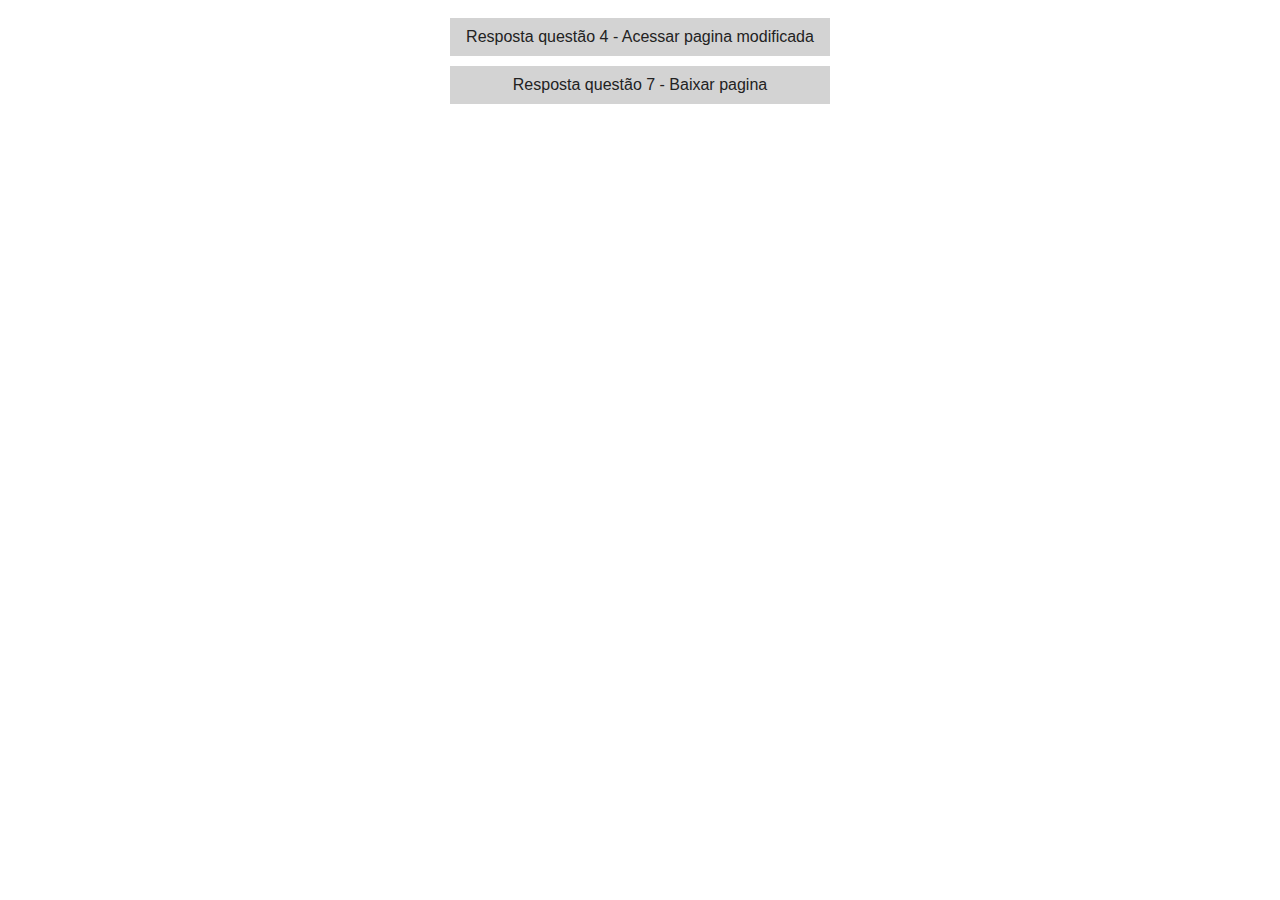
<file: index.html>
<!DOCTYPE html>
<html>
<head>
	<title>teste php</title>
	<meta charset="utf-8" />
	<style type="text/css">
		html, body {
			display: flex;
			flex-flow: column;
			font-family: sans-serif;
		}
		a {
			min-width: 360px;
			margin: 10px auto auto;
			padding: 10px;
			text-align: center;
			text-decoration: none;
			background-color: lightgray;
			color: #222;
		}
	</style>
</head>
<body>
	<a href="page.html">Resposta questão 4 - Acessar pagina modificada</a>
	<a href="resposta-7.php">Resposta questão 7 - Baixar pagina</a>
</body>
</html>
</file>
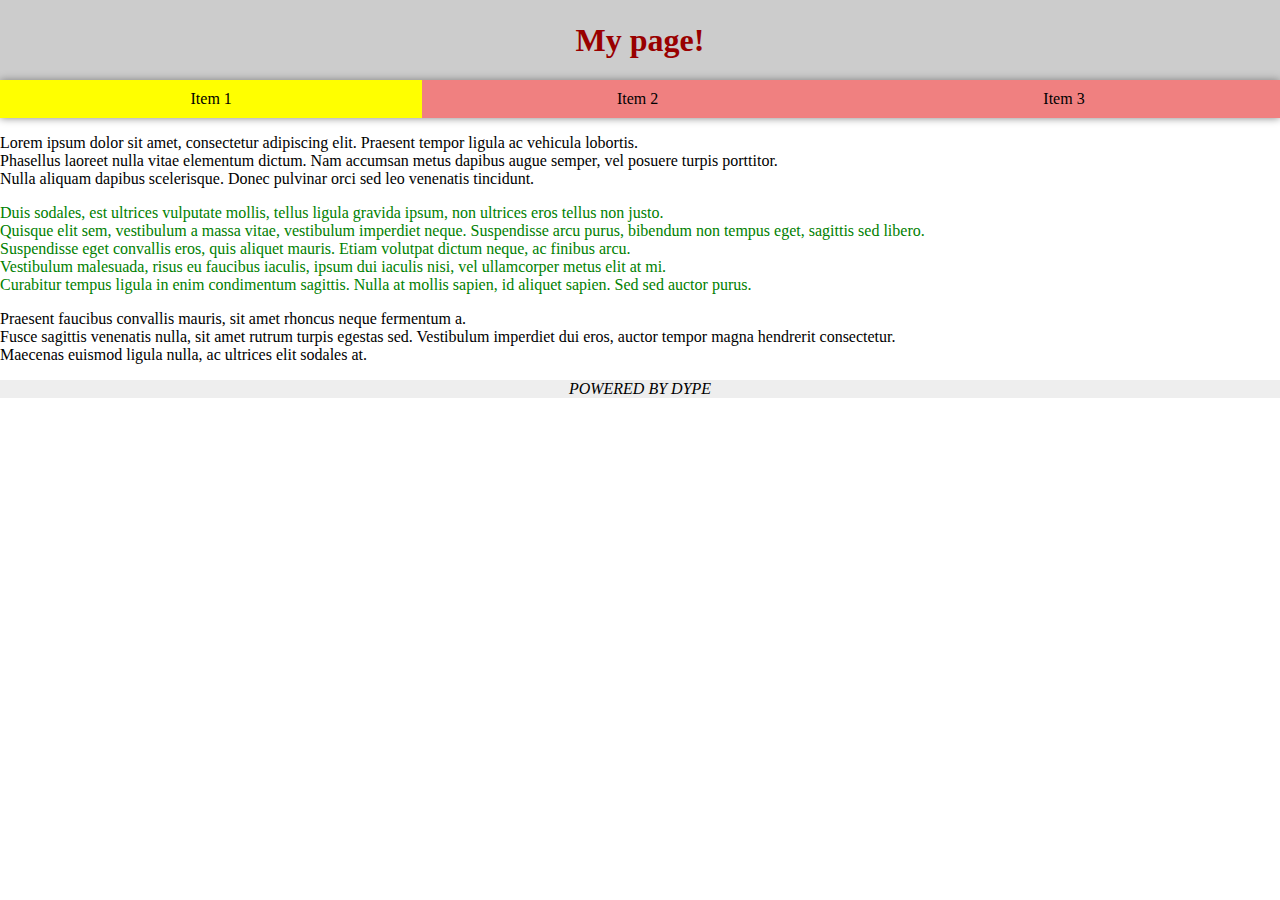
<file: index2.html>
<!DOCTYPE html>
<!-- saved from url=(0048)http://revisao.dype.com.br/testeonline/page.html -->
<html><head><meta http-equiv="Content-Type" content="text/html; charset=windows-1252">
	<meta http-equiv="content-type" content="text/html">
	<title>page</title>
	<link rel="stylesheet" type="text/css" href="./page.css">
</head>

<body>

	<div id="cabecalho"><h1>My page!</h1></div>
	<div id="menu">
		<ul>
			<li><a href="http://revisao.dype.com.br/testeonline/page.html#">Item 1</a></li>
			<li><a href="http://revisao.dype.com.br/testeonline/page.html#">Item 2</a></li>
			<li><a href="http://revisao.dype.com.br/testeonline/page.html#">Item 3</a></li>
		</ul>
	</div>
	<div id="corpo">
		<p>Lorem ipsum dolor sit amet, consectetur adipiscing elit. Praesent tempor ligula ac vehicula lobortis. <br>
		Phasellus laoreet nulla vitae elementum dictum. Nam accumsan metus dapibus augue semper, vel posuere turpis porttitor. <br>
		Nulla aliquam dapibus scelerisque. Donec pulvinar orci sed leo venenatis tincidunt.</p>
		
		<p>Duis sodales, est ultrices vulputate mollis, tellus ligula gravida ipsum, non ultrices eros tellus non justo. <br>
		Quisque elit sem, vestibulum a massa vitae, vestibulum imperdiet neque. Suspendisse arcu purus, bibendum non tempus eget, sagittis sed libero. <br>
		Suspendisse eget convallis eros, quis aliquet mauris. Etiam volutpat dictum neque, ac finibus arcu. <br>
		Vestibulum malesuada, risus eu faucibus iaculis, ipsum dui iaculis nisi, vel ullamcorper metus elit at mi. <br>
		Curabitur tempus ligula in enim condimentum sagittis. Nulla at mollis sapien, id aliquet sapien. Sed sed auctor purus.</p>
		
		<p>Praesent faucibus convallis mauris, sit amet rhoncus neque fermentum a. <br>
		Fusce sagittis venenatis nulla, sit amet rutrum turpis egestas sed. Vestibulum imperdiet dui eros, auctor tempor magna hendrerit consectetur. <br>
		Maecenas euismod ligula nulla, ac ultrices elit sodales at.</p> 
	</div>
	<div id="rodape">Powered by Dype</div>

</body></html>
</file>
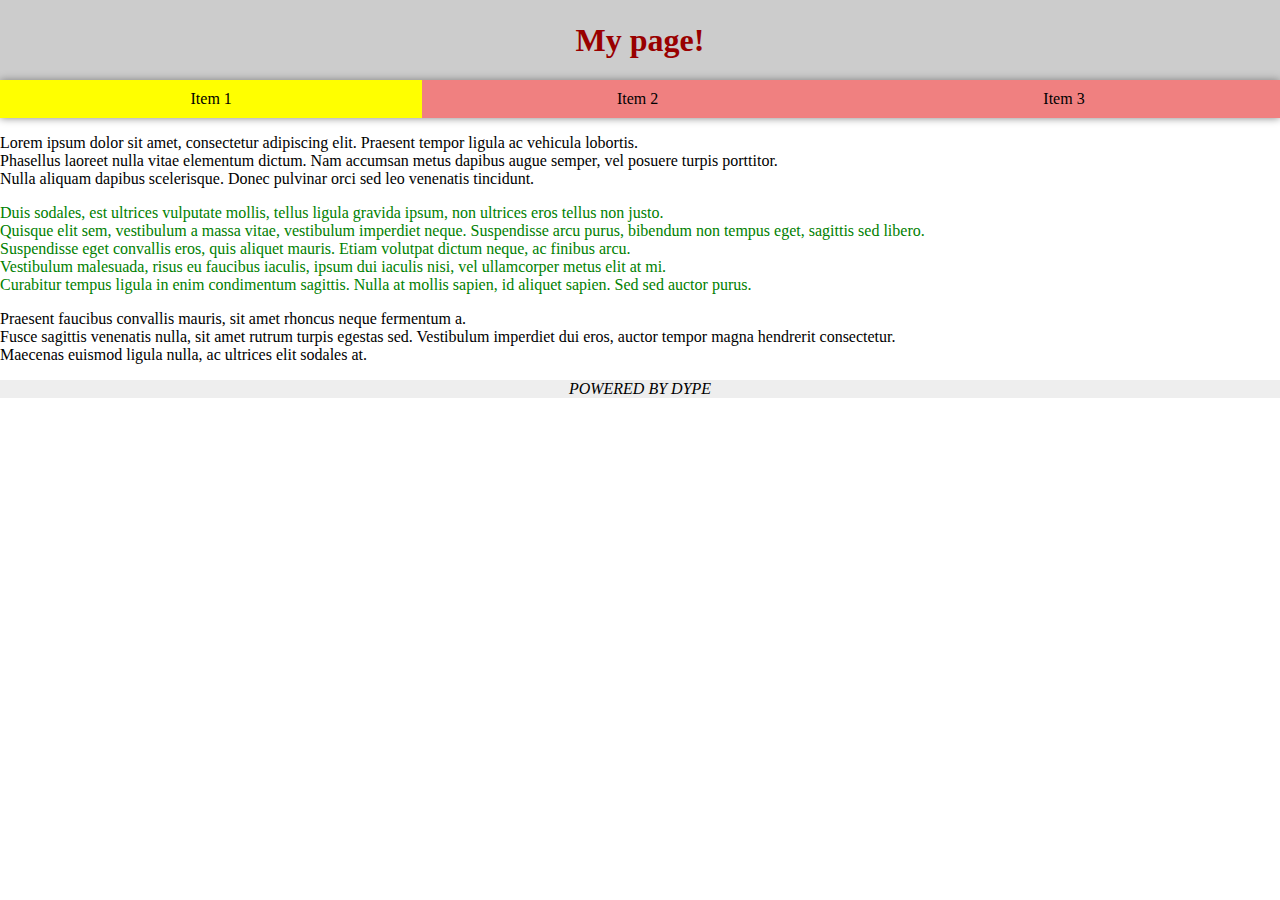
<file: page.html>
<!DOCTYPE html>
<!-- saved from url=(0048)http://revisao.dype.com.br/testeonline/page.html -->
<html><head><meta http-equiv="Content-Type" content="text/html; charset=windows-1252">
	<meta http-equiv="content-type" content="text/html">
	<title>page</title>
	<link rel="stylesheet" type="text/css" href="./page.css">
</head>

<body>

	<div id="cabecalho"><h1>My page!</h1></div>
	<div id="menu">
		<ul>
			<li><a href="http://revisao.dype.com.br/testeonline/page.html#">Item 1</a></li>
			<li><a href="http://revisao.dype.com.br/testeonline/page.html#">Item 2</a></li>
			<li><a href="http://revisao.dype.com.br/testeonline/page.html#">Item 3</a></li>
		</ul>
	</div>
	<div id="corpo">
		<p>Lorem ipsum dolor sit amet, consectetur adipiscing elit. Praesent tempor ligula ac vehicula lobortis. <br>
		Phasellus laoreet nulla vitae elementum dictum. Nam accumsan metus dapibus augue semper, vel posuere turpis porttitor. <br>
		Nulla aliquam dapibus scelerisque. Donec pulvinar orci sed leo venenatis tincidunt.</p>
		
		<p>Duis sodales, est ultrices vulputate mollis, tellus ligula gravida ipsum, non ultrices eros tellus non justo. <br>
		Quisque elit sem, vestibulum a massa vitae, vestibulum imperdiet neque. Suspendisse arcu purus, bibendum non tempus eget, sagittis sed libero. <br>
		Suspendisse eget convallis eros, quis aliquet mauris. Etiam volutpat dictum neque, ac finibus arcu. <br>
		Vestibulum malesuada, risus eu faucibus iaculis, ipsum dui iaculis nisi, vel ullamcorper metus elit at mi. <br>
		Curabitur tempus ligula in enim condimentum sagittis. Nulla at mollis sapien, id aliquet sapien. Sed sed auctor purus.</p>
		
		<p>Praesent faucibus convallis mauris, sit amet rhoncus neque fermentum a. <br>
		Fusce sagittis venenatis nulla, sit amet rutrum turpis egestas sed. Vestibulum imperdiet dui eros, auctor tempor magna hendrerit consectetur. <br>
		Maecenas euismod ligula nulla, ac ultrices elit sodales at.</p> 
	</div>
	<div id="rodape">Powered by Dype</div>

</body></html>
</file>
<file: page.css>
body,html,#menu ul {
	margin: 0;
	padding: 0;
}
p:nth-of-type(2) {
	color: green;
}
#cabecalho {
	line-height: 80px;
	vertical-align: middle;
	text-align: center;
	background-color: #CCC;
}
#cabecalho h1 {
	color: #990000;
	margin: 0;
}
#menu {
	background: lightcoral;
	box-shadow: 0px 0px 8px 0px gray;
}
#menu li {
	display: inline-block;
	width: 33%;
	text-align: center;
}
#menu li a {
	display: block;
	padding: 10px;
	text-decoration: none;
	color: #000;
}
#menu li:first-child {
	background-color: yellow;
}
#rodape {
	background-color: #EEE;
	font-style: italic;
	text-align: center;
	text-transform: uppercase;
}
</file>
